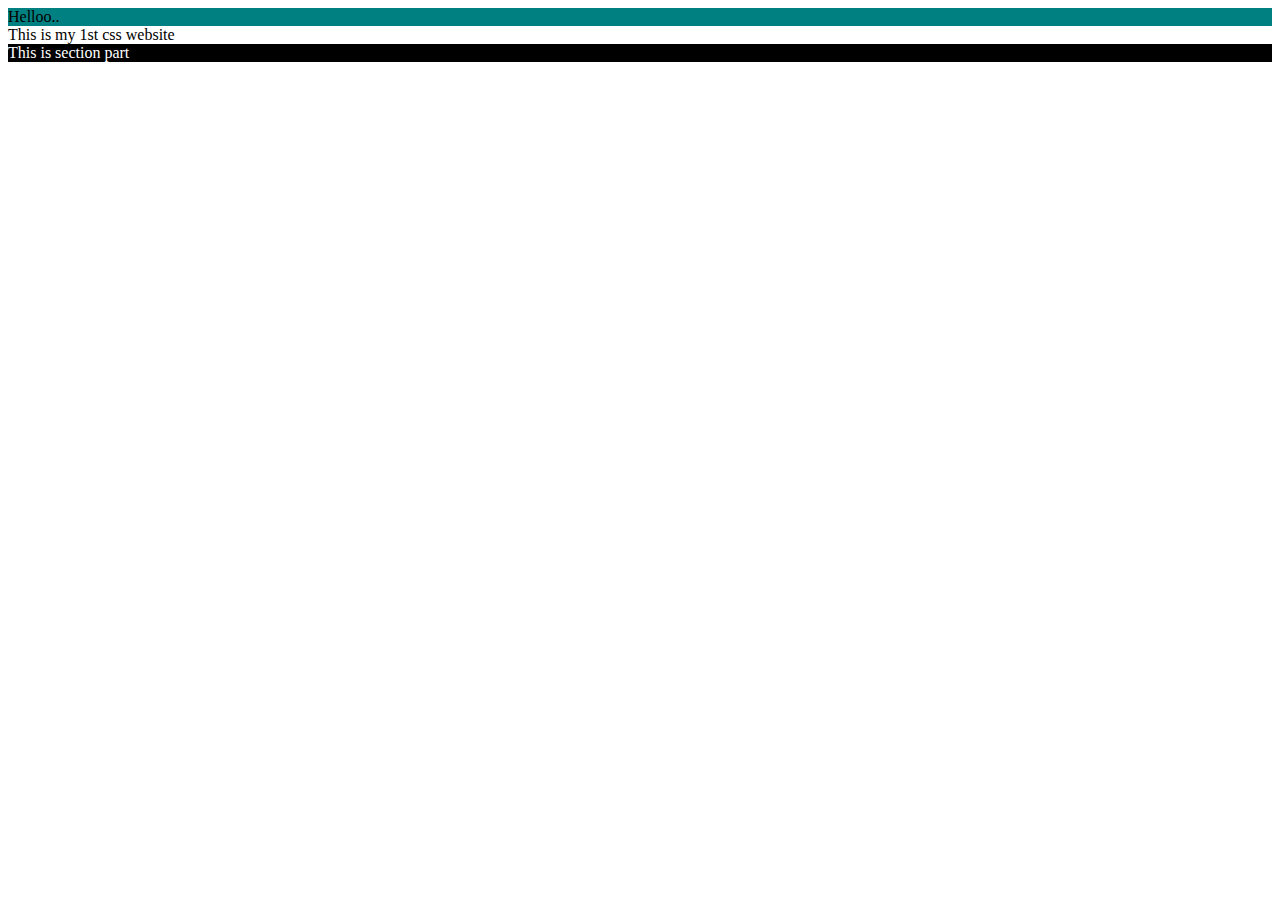
<file: CSS_code/index.html>
<!DOCTYPE html>
<html lang="en">

<head>
    <meta charset="UTF-8">
    <meta http-equiv="X-UA-Compatible" content="IE=edge">
    <meta name="viewport" content="width=device-width, initial-scale=1.0">
    <title>First CSS Page</title>
    <link rel="stylesheet" href="style.css">
    <!-- style tag -->
    <!-- <style>
        #first {
            background-color: teal;
        }

        .bg-red{
            background-color: black;
            color: white;
        }
            </style> -->
</head>

<body>
    <!-- Inline CSS -->
    <!-- <div id="first" style="background-color: burlywood;">Hello.. -->
    <div id="first">Helloo..</div>
    </div>
    <div id="second">This is my 1st css website</div>
    <section class="bg-red border">
        This is section part
    </section>
</body>

</html>
</file>
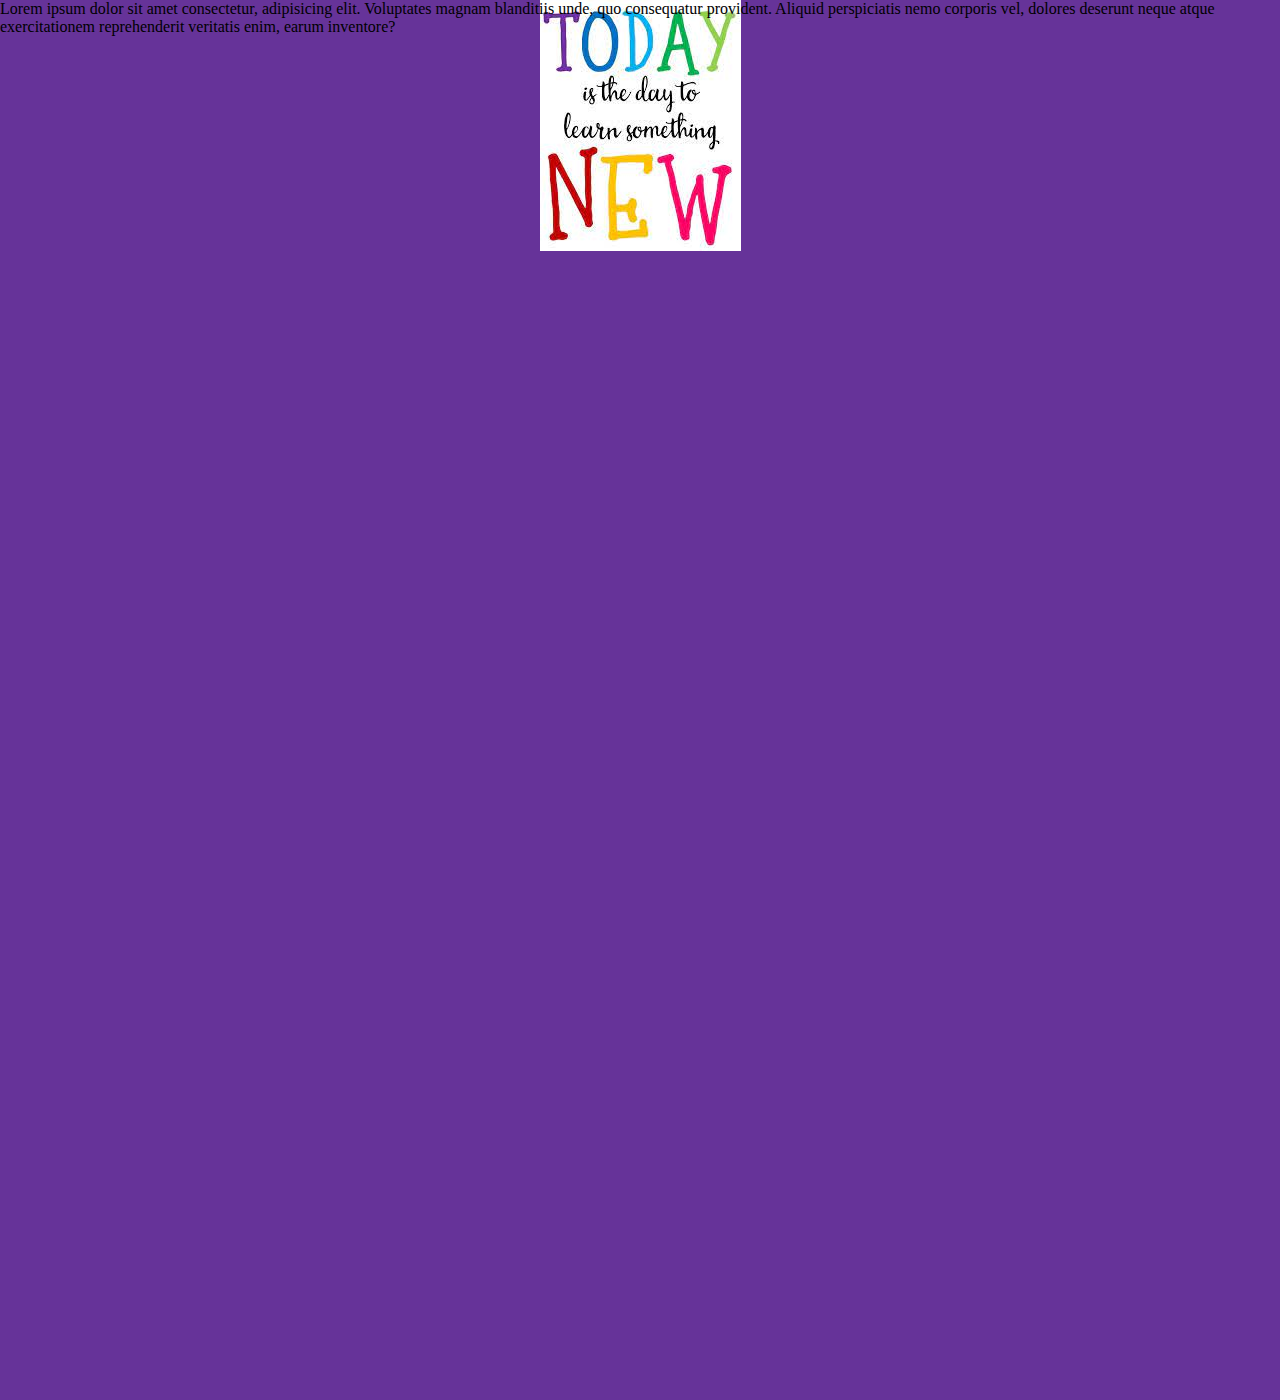
<file: CSS_code/background.html>
<!DOCTYPE html>
<html lang="en">
    <head>
        <meta charset="UTF-8">
        <meta http-equiv="X-UA-Compatible" content="IE=edge">
        <meta name="viewport" content="width=device-width, initial-scale=1.0">
        <title>Document</title>
        <style>
            *{
                margin: 0;
                padding: 0;
            }
            /* .container{ */
                /* width: 800px; */
                /* height: 1400px; */
                /* background-color: plum; */
                /* border: 2px solid red; */
                /* color: rgb(73, 0, 73); */
                /* background-image: url(pic_1.jfif); */
                /* repeat-x, repeat-y, no-repeat, space */
                /* background-repeat: no-repeat; */
                /* background-position: center; */
                /* background-size: 50px 50px; */
                /* background-attachment: fixed; */
               
            /* } */
            .container{
                /* width: 800px; */
                height: 1400px;
                background: rebeccapurple url('pic_1.jfif') no-repeat scroll top;
            }
            
        </style>
    </head>
    <body>
        <div class="container">
            Lorem ipsum dolor sit amet consectetur, adipisicing elit. Voluptates magnam blanditiis unde, quo consequatur provident. Aliquid perspiciatis nemo corporis vel, dolores deserunt neque atque exercitationem reprehenderit veritatis enim, earum inventore?
        </div>
    </body>
</html>
</file>
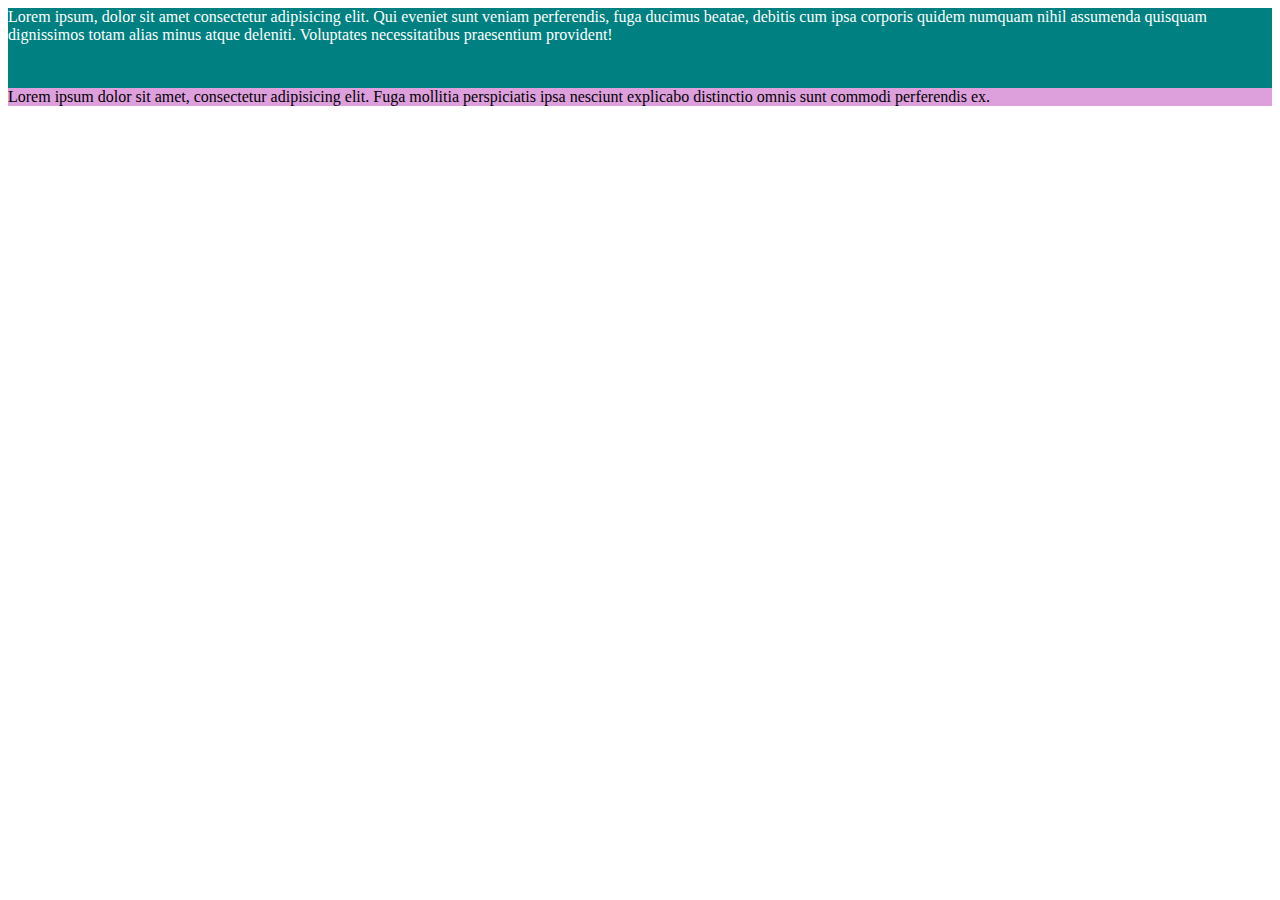
<file: CSS_code/color.html>
<!DOCTYPE html>
<html lang="en">
<head>
    <meta charset="UTF-8">
    <meta http-equiv="X-UA-Compatible" content="IE=edge">
    <meta name="viewport" content="width=device-width, initial-scale=1.0">
    <title>Colour and Background</title>
    <link rel="stylesheet" href="color.css">
</head>
<body>
    <div class="red">Lorem ipsum, dolor sit amet consectetur adipisicing elit. Qui eveniet sunt veniam perferendis, fuga ducimus beatae, debitis cum ipsa corporis quidem numquam nihil assumenda quisquam dignissimos totam alias minus atque deleniti. Voluptates necessitatibus praesentium provident!</div>

    <div class="green">Lorem ipsum dolor sit amet, consectetur adipisicing elit. Fuga mollitia perspiciatis ipsa nesciunt explicabo distinctio omnis sunt commodi perferendis ex.</div>
</body>
</html>
</file>
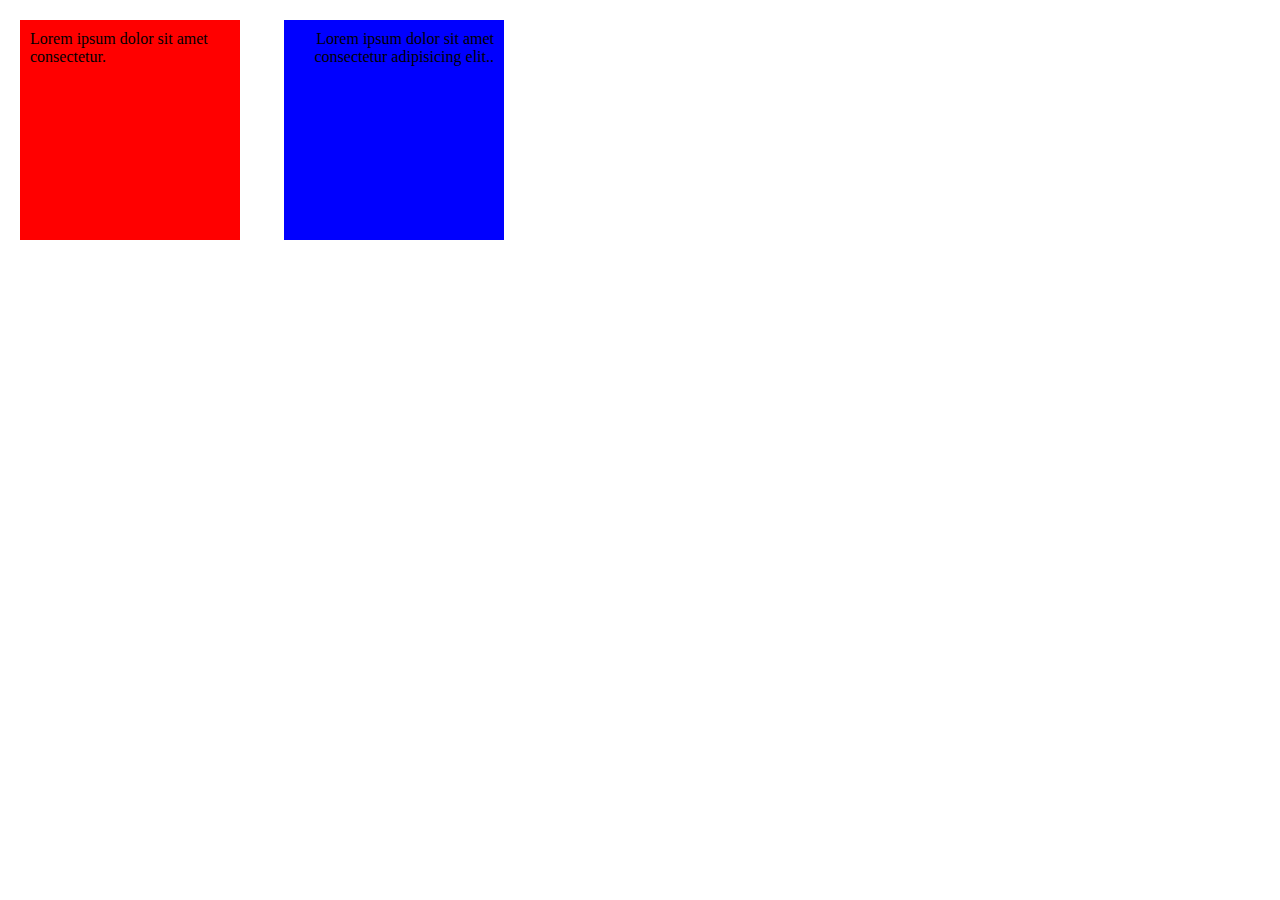
<file: CSS_code/display.html>
<!DOCTYPE html>
<html lang="en">
<head>
    <meta charset="UTF-8">
    <meta http-equiv="X-UA-Compatible" content="IE=edge">
    <meta name="viewport" content="width=device-width, initial-scale=1.0">
    <title>FONT </title>
    <style>
        *{
            margin: 0;
            padding: 0;
        }
        .box1{
            height: 200px;
            width: 200px;
            background-color: red;
            display: inline-block;
            margin: 20px;
            padding: 10px;

        }

        .box2{
            height: 200px;
            width: 200px;
            background-color: blue;
            display: inline-block;
            margin: 20px;
            padding: 10px;
            text-align: right;
        }
    </style>
</head>
<body>
    <div class="box1">Lorem ipsum dolor sit amet consectetur.</div>

    <div class="box2">Lorem ipsum dolor sit amet consectetur adipisicing elit..</div>
</body>
</html>
</file>
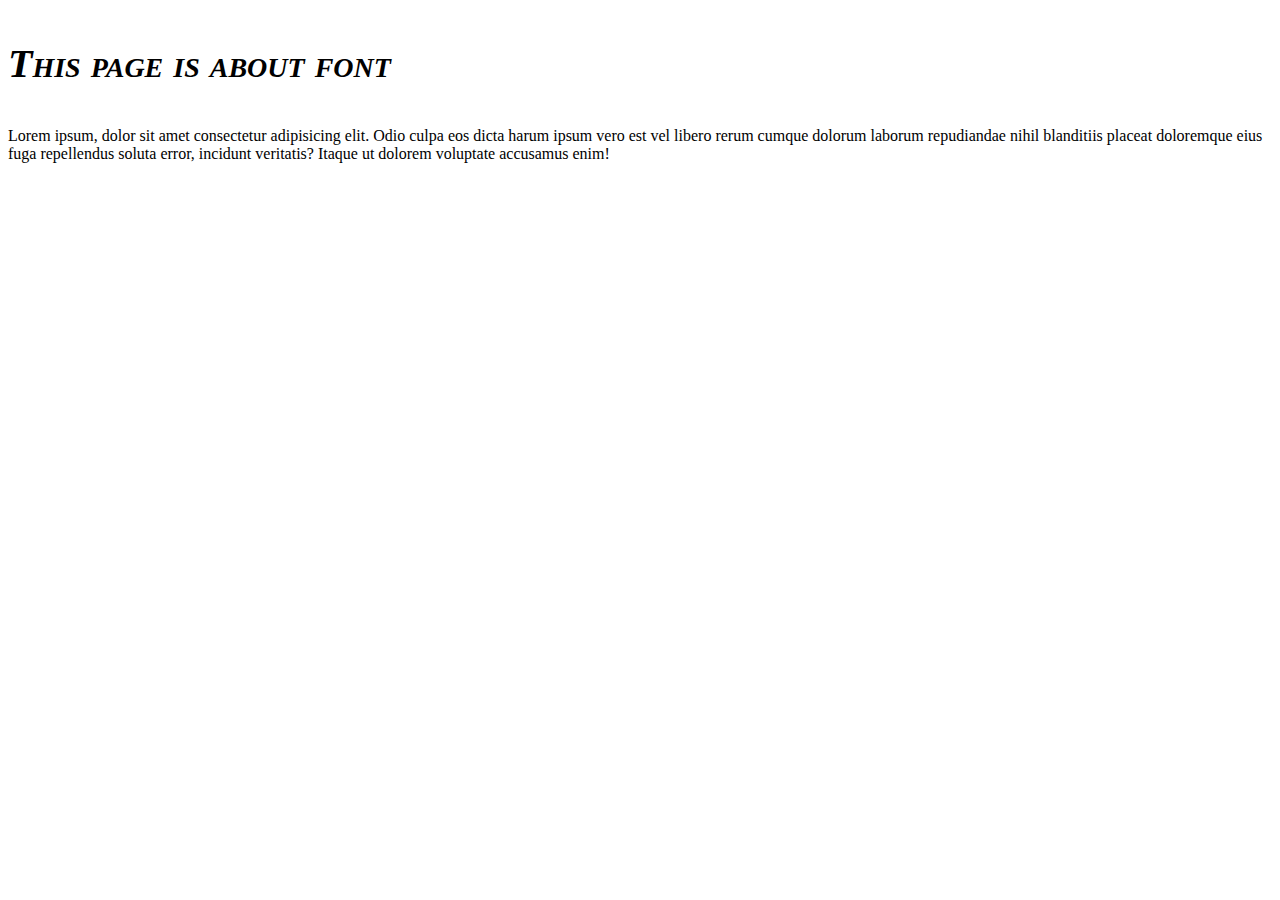
<file: CSS_code/font property.html>
<!DOCTYPE html>
<html lang="en">
<head>
    <meta charset="UTF-8">
    <meta http-equiv="X-UA-Compatible" content="IE=edge">
    <meta name="viewport" content="width=device-width, initial-scale=1.0">
    <title>FONT</title>
    <style>
        h3{
            font-size: 40px;
            font-style: oblique;
            font-variant: small-caps;
        }
    </style>
</head>
<body>
    <h3>This page is about font</h3>
    <p>
        Lorem ipsum, dolor sit amet consectetur adipisicing elit. Odio culpa eos dicta harum ipsum vero est vel libero rerum cumque dolorum laborum repudiandae nihil blanditiis placeat doloremque eius fuga repellendus soluta error, incidunt veritatis? Itaque ut dolorem voluptate accusamus enim!
    </p>
</body>
</html>
</file>
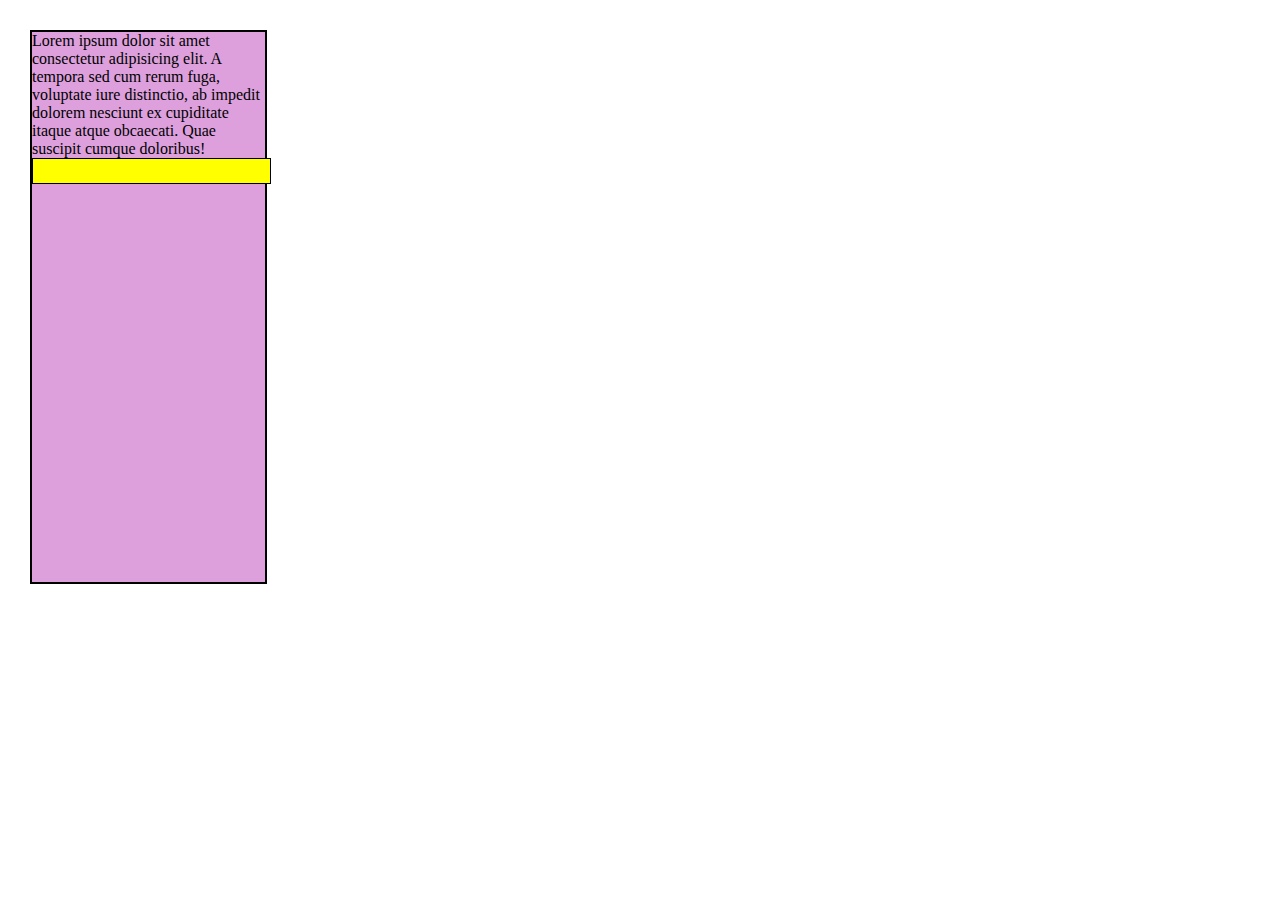
<file: CSS_code/margin collapse.html>
<!DOCTYPE html>
<html lang="en">
    <head>
        <meta charset="UTF-8">
        <meta http-equiv="X-UA-Compatible" content="IE=edge">
        <meta name="viewport" content="width=device-width, initial-scale=1.0">
        <title>Margin Collapse</title>
        <style>
    *{
        margin: 0;
        padding: 0;
    }

    .box1{
        background: plum;
        margin: 30px;
        height: 550px;
        width: 233px;
        border: 2px solid 
        black;

    }

    .box2{
        background-color: yellow;
        height: 20px;
        width: 100%;
        padding: 2px;
        border: 1px solid black;
        /* box-sizing: border-box; */
        box-sizing: content-box;
    }
        </style>
    </head>
    <body>
        <div class="box1">
            Lorem ipsum dolor sit amet consectetur adipisicing elit. A tempora sed cum rerum fuga, voluptate iure distinctio, ab impedit dolorem nesciunt ex cupiditate itaque atque obcaecati. Quae suscipit cumque doloribus!
            <div class="box2"></div>
        </div>
    </body>
</html>
</file>
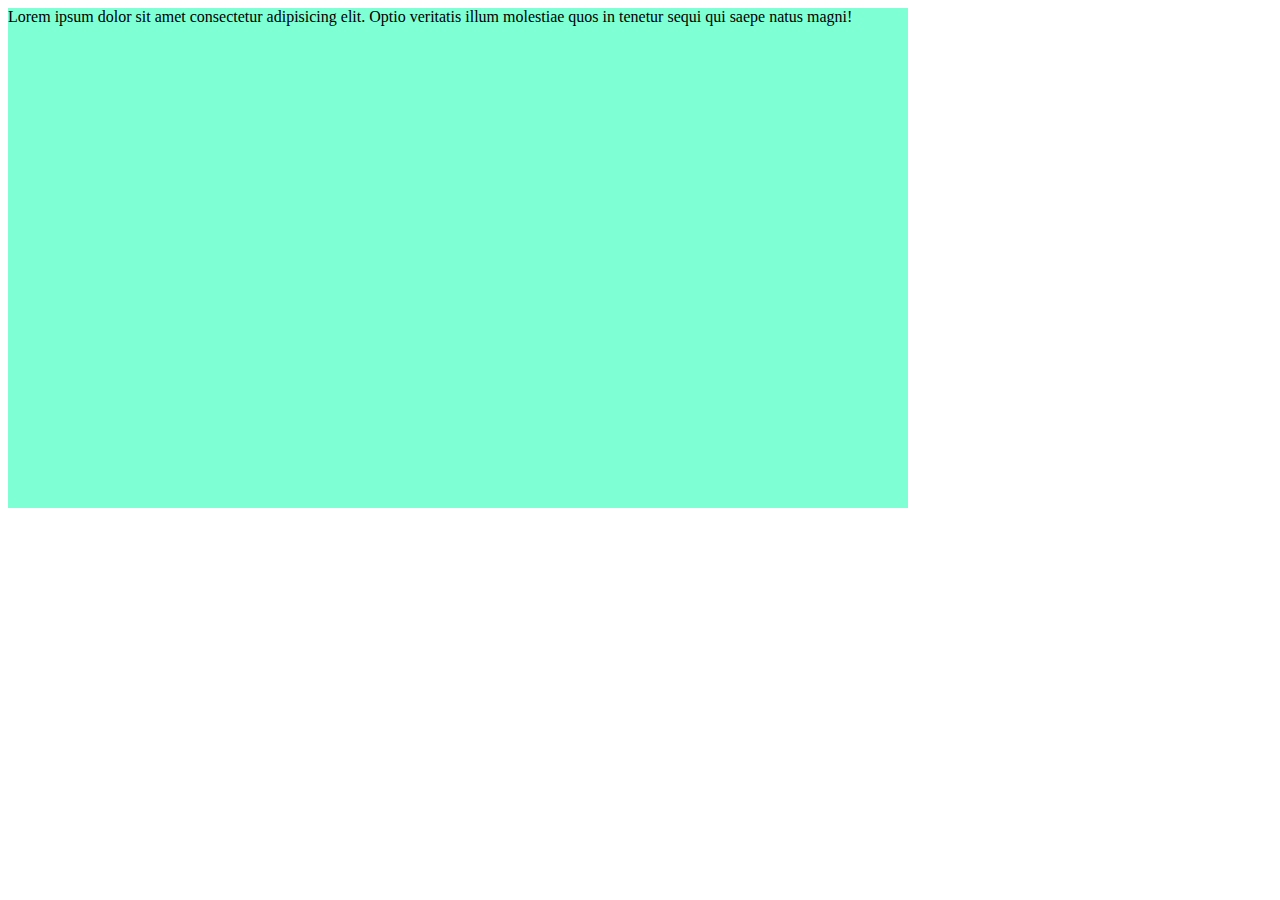
<file: CSS_code/min-max-height-width.html>
<!DOCTYPE html>
<html lang="en">
<head>
    <meta charset="UTF-8">
    <meta http-equiv="X-UA-Compatible" content="IE=edge">
    <meta name="viewport" content="width=device-width, initial-scale=1.0">
    <title>min-max-height-width</title>
    <style>
        .c{
            background-color: aquamarine;
            /* width: 12px; */
            width: 1200px;
            /* height: 15px; */
            height: 700px;

            min-width: 300px;
            max-width: 900px;

            min-height: 200px;
            max-height: 500px;

        }
    </style>
</head>
<body>
    <div class="c">
        Lorem ipsum dolor sit amet consectetur adipisicing elit. Optio veritatis illum molestiae quos in tenetur sequi qui saepe natus magni!
    </div>
</body>
</html>
</file>
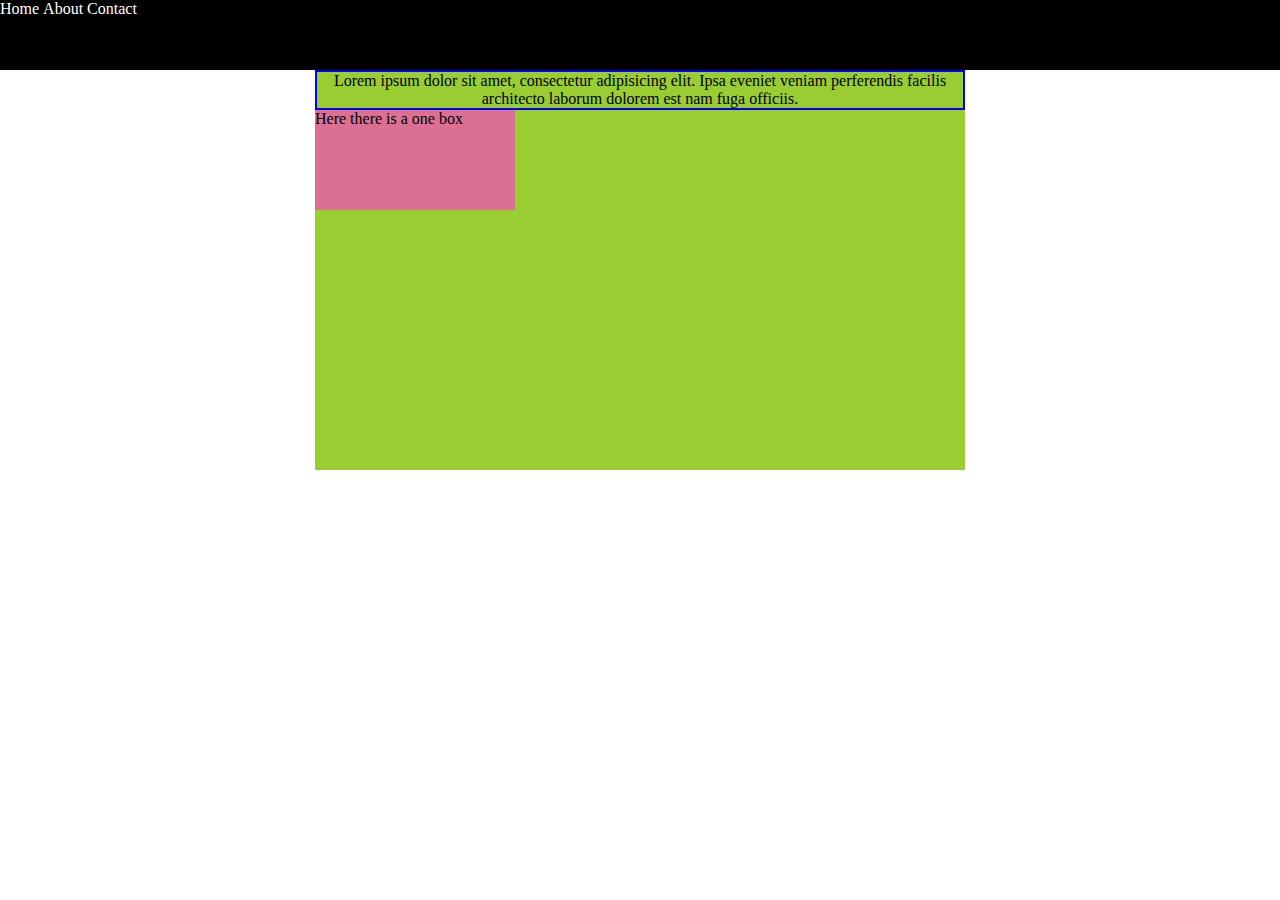
<file: CSS_code/position.html>
<!DOCTYPE html>
<html lang="en">
    <head>
        <meta charset="UTF-8">
        <meta http-equiv="X-UA-Compatible" content="IE=edge">
        <meta name="viewport" content="width=device-width, initial-scale=1.0">
        <title>Position</title>
        <style>
        *{
            margin: 0;
            padding: 0;
        }

        nav{
            background-color: black;
            color: white;
            height: 70px;
        }

        li{
            display: inline;
        }

        p{
            text-align: center;
            border: 2px solid blue;
        }

        .container{
            background-color:yellowgreen;
            height: 400px;
            width: 650px;
            margin: auto;
        }

        .box{
            background-color: palevioletred;
            height: 100px;
            width: 200px;

        }
        </style>
    </head>
    <body>
        <header>
            <nav>
                <ul>
                    <li>Home</li>
                    <li>About</li>
                    <li>Contact</li>
                </ul>
            </nav>
        </header>
        <div class="container">
            <p>
                Lorem ipsum dolor sit amet, consectetur adipisicing elit. Ipsa eveniet veniam perferendis facilis architecto laborum dolorem est nam fuga officiis.
            </p>

            <div class="box">Here there is a one box</div>
        </div>
    </body>
</html>
</file>
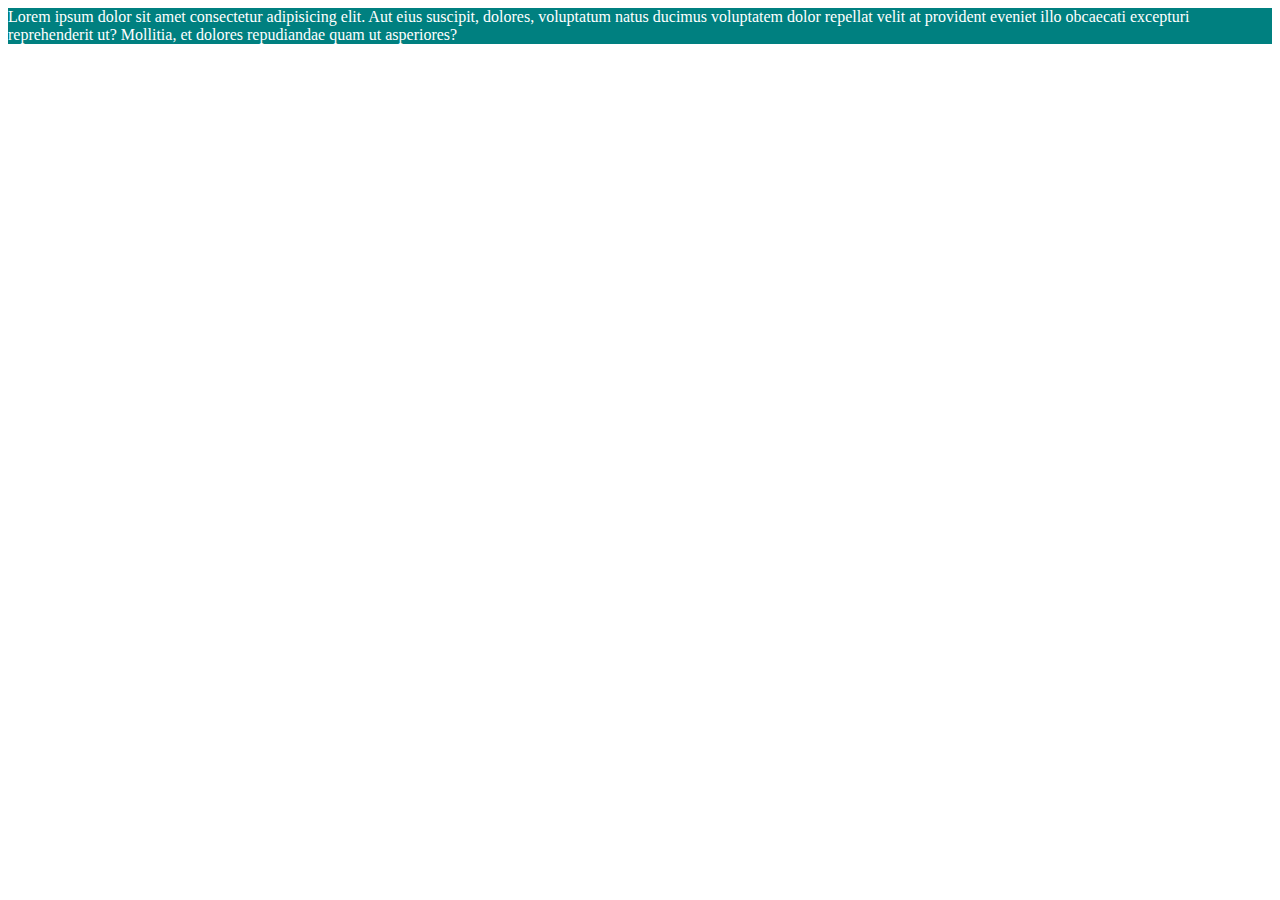
<file: CSS_code/practice1.html>
<!DOCTYPE html>
<html lang="en">

<head>
    <meta charset="UTF-8">
    <meta http-equiv="X-UA-Compatible" content="IE=edge">
    <meta name="viewport" content="width=device-width, initial-scale=1.0">
    <title>Practice 1</title>
    <style>
        .red {
            background-color: antiquewhite;
            color: red;
        }

        .blue {
            background-color: teal;
            color: white;
        }
    </style>
</head>

<body>
    <div class="red blue">Lorem ipsum dolor sit amet consectetur adipisicing elit. Aut eius suscipit, dolores,
        voluptatum natus ducimus voluptatem dolor repellat velit at provident eveniet illo obcaecati excepturi
        reprehenderit ut? Mollitia, et dolores repudiandae quam ut asperiores?</div>
</body>

</html>
</file>
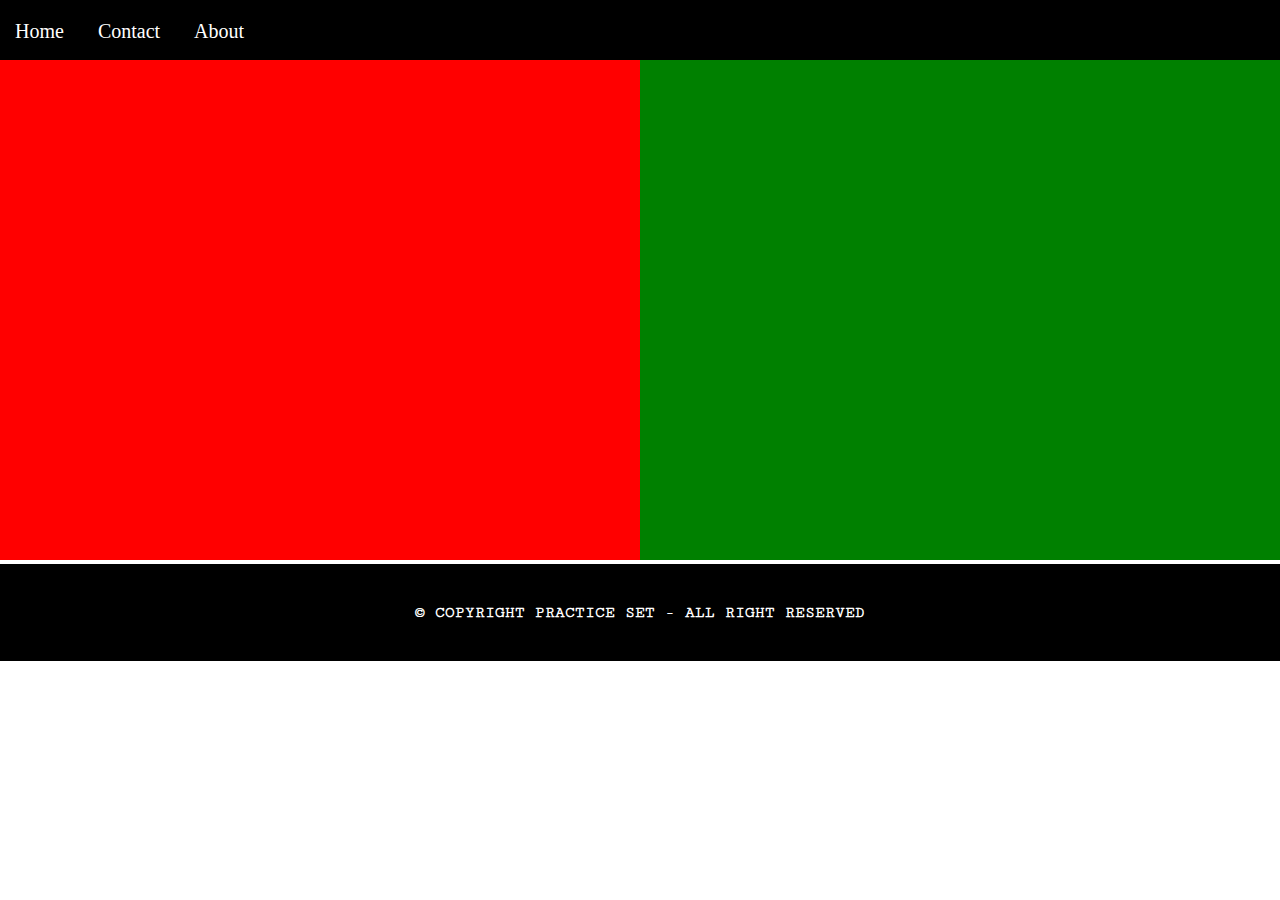
<file: CSS_code/practice4.html>
<!DOCTYPE html>
<html lang="en">
    <head>
        <meta charset="UTF-8">
        <meta http-equiv="X-UA-Compatible" content="IE=edge">
        <meta name="viewport" content="width=device-width, initial-scale=1.0">
        <title>PS</title>
        <link rel="preconnect" href="https://fonts.googleapis.com">
        <link rel="preconnect" href="https://fonts.gstatic.com" crossorigin>
        <link href="https://fonts.googleapis.com/css2?family=Cutive+Mono&display=swap"
              rel="stylesheet">
        <style>
        *{
            margin: 0;
            padding: 0;
        }
        .black {
            background-color: black;
           
            height: 60px;

        }

        .black a{
            color: white;
            text-decoration: none;
        }

        .red{
            background-color: red;
            display:inline-block;
            height: 500px;
            width: 50%;
            /* display: none; */
            /* visibility: hidden; */
        }

        .green{
            background-color: green;
            display:inline-block;
            height: 500px;
            width: 50%;
        }

        footer{
            font-family: 'Cutive Mono', monospace;
            font-weight: bold;
            background-color: black;
            color: white;
            padding: 40px;
        }

        .centre{
            text-align: center;
            text-transform: uppercase;

        }

        .black ul li{
            margin: 20px 15px;
            font-size: 20px;
            display: inline-block;
        }
        </style>
    </head>
    <body>
        <div class="black">
            <ul>
                <li> <a href="#">Home</a></li>
                <li> <a href="#">Contact</a> </li>
                <li> <a href="#">About</a> </li>
            </ul>
        </div>
        <div class="red"></div><div class="green"></div>
        <footer>
            <p class="centre">&copy Copyright Practice Set - All right reserved</p>
        </footer>
    </body>
</html
</file>
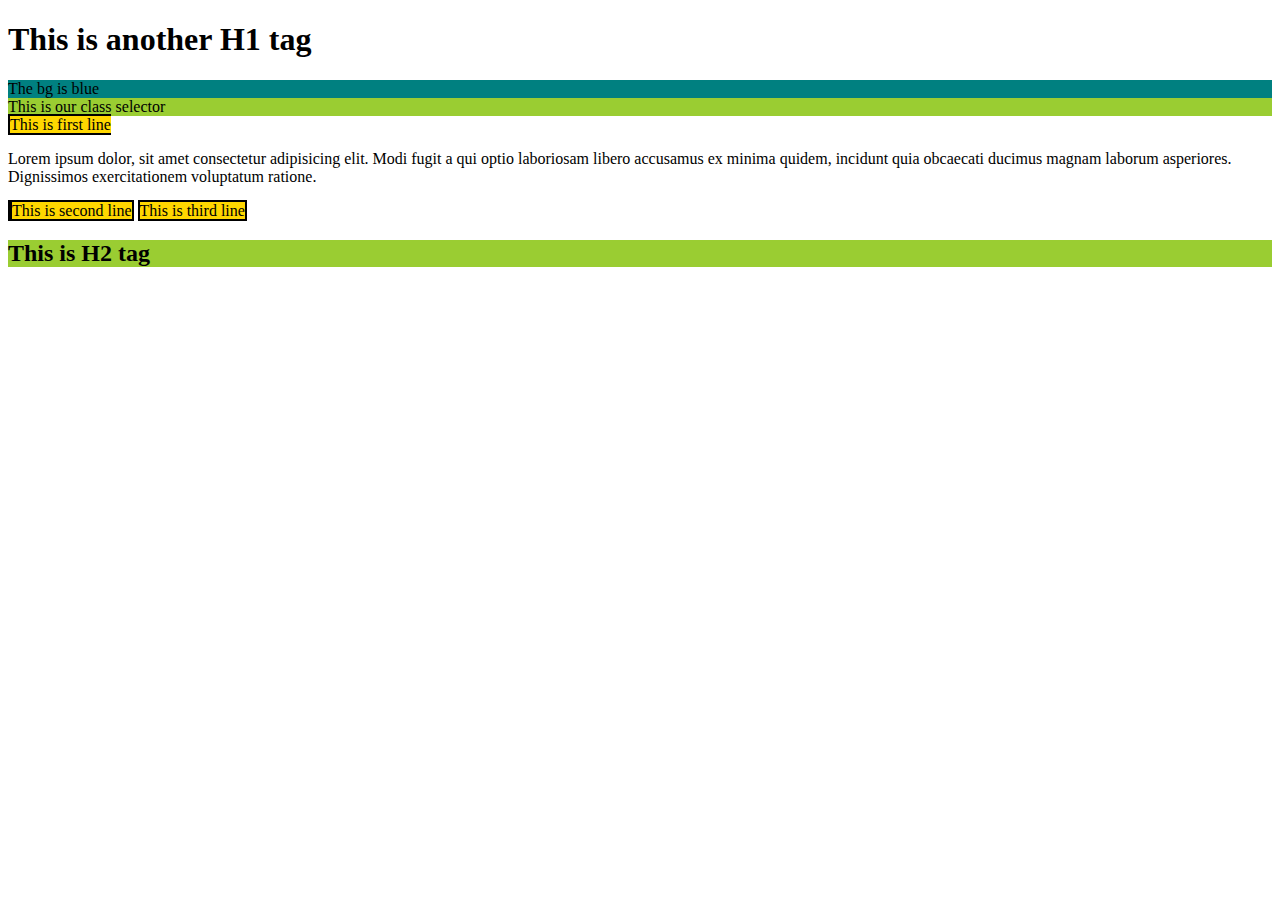
<file: CSS_code/selector.html>
<!DOCTYPE html>
<html lang="en">
<head>
    <meta charset="UTF-8">
    <meta http-equiv="X-UA-Compatible" content="IE=edge">
    <meta name="viewport" content="width=device-width, initial-scale=1.0">
    <title>CSS SELECTOR</title>
    <style>
        /* element selector */
    /* h1{
        color:blue;
    }

    div{
        background-color: lightblue;
    } */

    /* id selector */
    #red{
        background-color: teal;
        color: w;
    }

    /* class selector */
    .green, h2{
        background-color: yellowgreen;
    }

    .span{
        background-color:gold;
        border: 2px solid black;
    }

    /* *{
        margin: 5;
        padding: 0;
    } */
    
    </style>
</head>
<body>
     <!-- <div>
        <h1>This is my CSS Selector page</h1>
        <p>Lorem, ipsum dolor sit amet consectetur adipisicing elit. Dignissimos alias sed blanditiis. Facere nemo praesentium quisquam ipsum? A, deleniti modi. Ipsam quasi, earum, nostrum et tempore ut ducimus laudantium totam atque, nesciunt velit placeat cum!</p>
    </div> -->

    <h1>This is another H1 tag</h1>
    <!-- <div>
        Lorem ipsum dolor sit amet consectetur adipisicing elit. Dignissimos modi voluptas provident cum labore dicta voluptatum laboriosam quas nisi sed.
    </div> -->

    <div id="red">The bg is blue</div>

    <div class="green">This is our class selector</div>

    <span class="span">This is first line
        <p>Lorem ipsum dolor, sit amet consectetur adipisicing elit. Modi fugit a qui optio laboriosam libero accusamus ex minima quidem, incidunt quia obcaecati ducimus magnam laborum asperiores. Dignissimos exercitationem voluptatum ratione.</p>
    </span>
    <span class="span">This is second line</span>
    <span class="span">This is third line</span>
    <h2>This is H2 tag</h2>
</body>
</html>
</file>
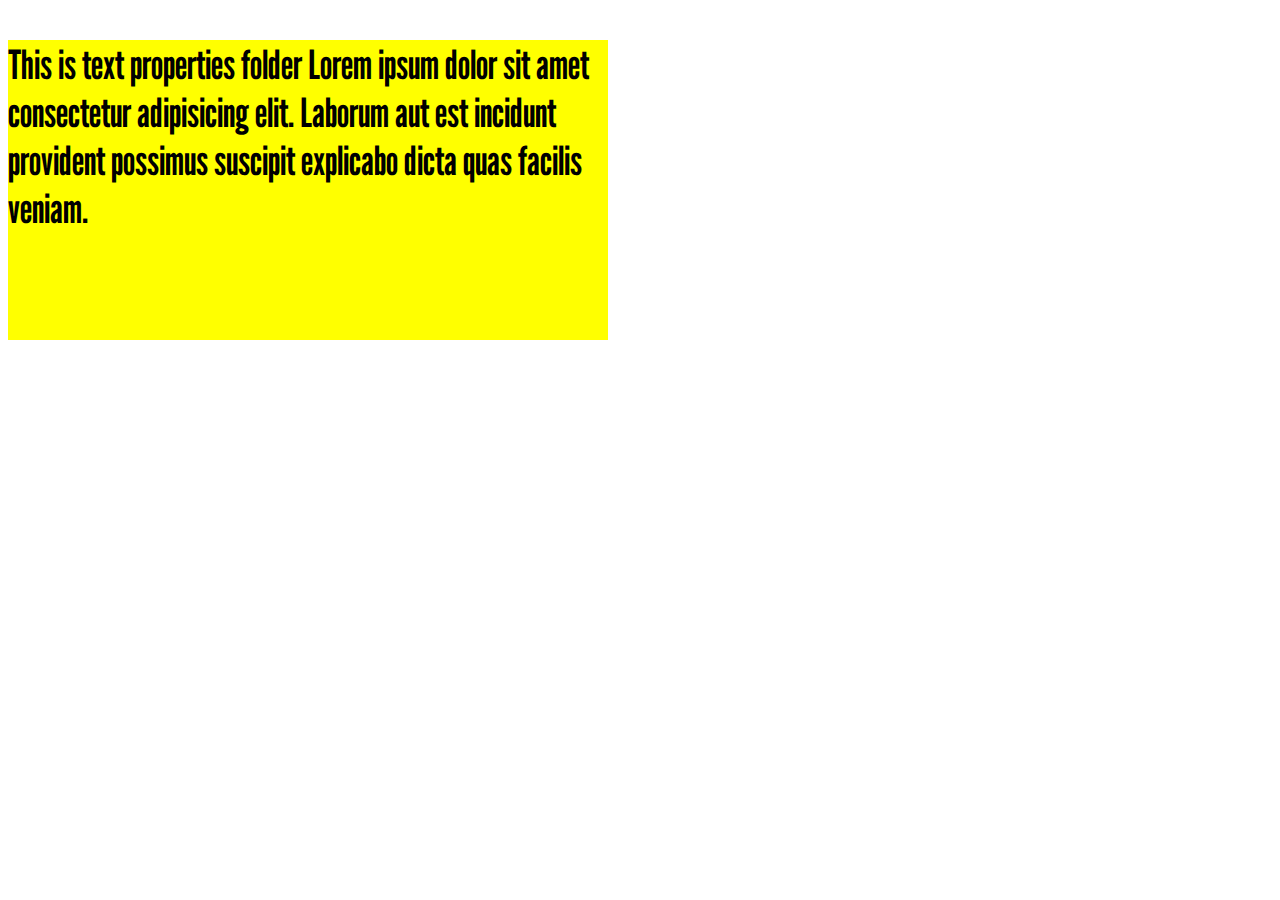
<file: CSS_code/text property.html>
<!DOCTYPE html>
<html lang="en">
    <head>
        <meta charset="UTF-8">
        <meta http-equiv="X-UA-Compatible" content="IE=edge">
        <meta name="viewport" content="width=device-width, initial-scale=1.0">
        <title>Text Properties</title>
        <link rel="preconnect" href="https://fonts.googleapis.com">
        <link rel="preconnect" href="https://fonts.gstatic.com" crossorigin>
        <link href="https://fonts.googleapis.com/css2?family=League+Gothic&display=swap"
              rel="stylesheet">
        <style>
        p{
            background-color: yellow;
            width: 600px;
            height: 300px;
            /* line-height:150px ; */
            font-size: 40px ;

            font-family: 'League Gothic', sans-serif;

            /* font-family: ubuntu,'Lucida Sans', 'Lucida Sans Regular', 'Lucida Grande', 'Lucida Sans Unicode', Geneva, Verdana, sans-serif; */
            /* text-decoration:red wavy underline; */
            /* text-transform: lowercase ; */
        }
        </style>
    </head>
    <body>
        <p>
            This is text properties folder Lorem ipsum dolor sit amet consectetur adipisicing elit. Laborum aut est incidunt provident possimus suscipit explicabo dicta quas facilis veniam.
        </p>
    </body>
</html>
</file>
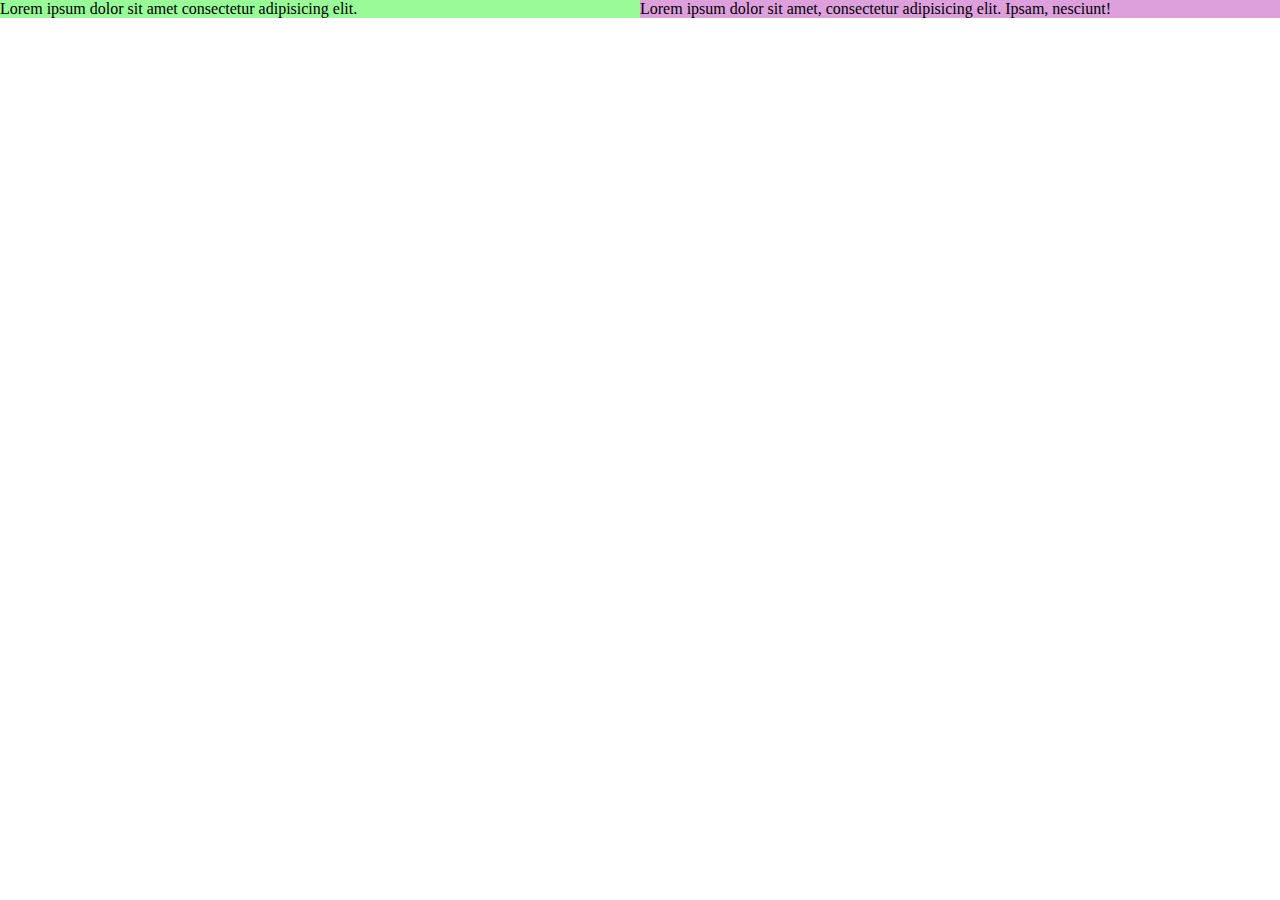
<file: CSS_code/units.html>
<!DOCTYPE html>
<html lang="en">
<head>
    <meta charset="UTF-8">
    <meta http-equiv="X-UA-Compatible" content="IE=edge">
    <meta name="viewport" content="width=device-width, initial-scale=1.0">
    <title>Units</title>
    <style>
        *{
            margin: 0;
            padding: 0;
        }
        /* html{
            font-size: 20px;
        }
        .container{
            font-size: 30px;
        }

        .box{
            /* font-size: 2em; */
            /* font-size: 3rem; */
        /* } */
        .box{
            background-color: palegreen;
            display: inline-block;
            width: 50%;
            height: 50%;
            /* width: 50vw;
            height: 50vw; */
        } 

        .box1{
            background-color: plum;
            display: inline-block;
            width: 50%;
            height: 50%;
            /* width: 50vw;
            height: 50vw; */
        }

    </style>
</head>
<body>
    <div class="container">
        <div class="box">Lorem ipsum dolor sit amet consectetur adipisicing elit.</div><div class="box1">Lorem ipsum dolor sit amet, consectetur adipisicing elit. Ipsam, nesciunt!</div>
    </div>
</body>
</html>
</file>
<file: CSS_code/style.css>
/* External CSS */
#first {
    background-color: teal;
}

.bg-red{
    background-color: black;
    color: white;
}
</file>
<file: CSS_code/color.css>
.red{
    background-color: teal;
    color: white;
    height: 80px;
    
}

.green{
    background: plum;
}
</file>
